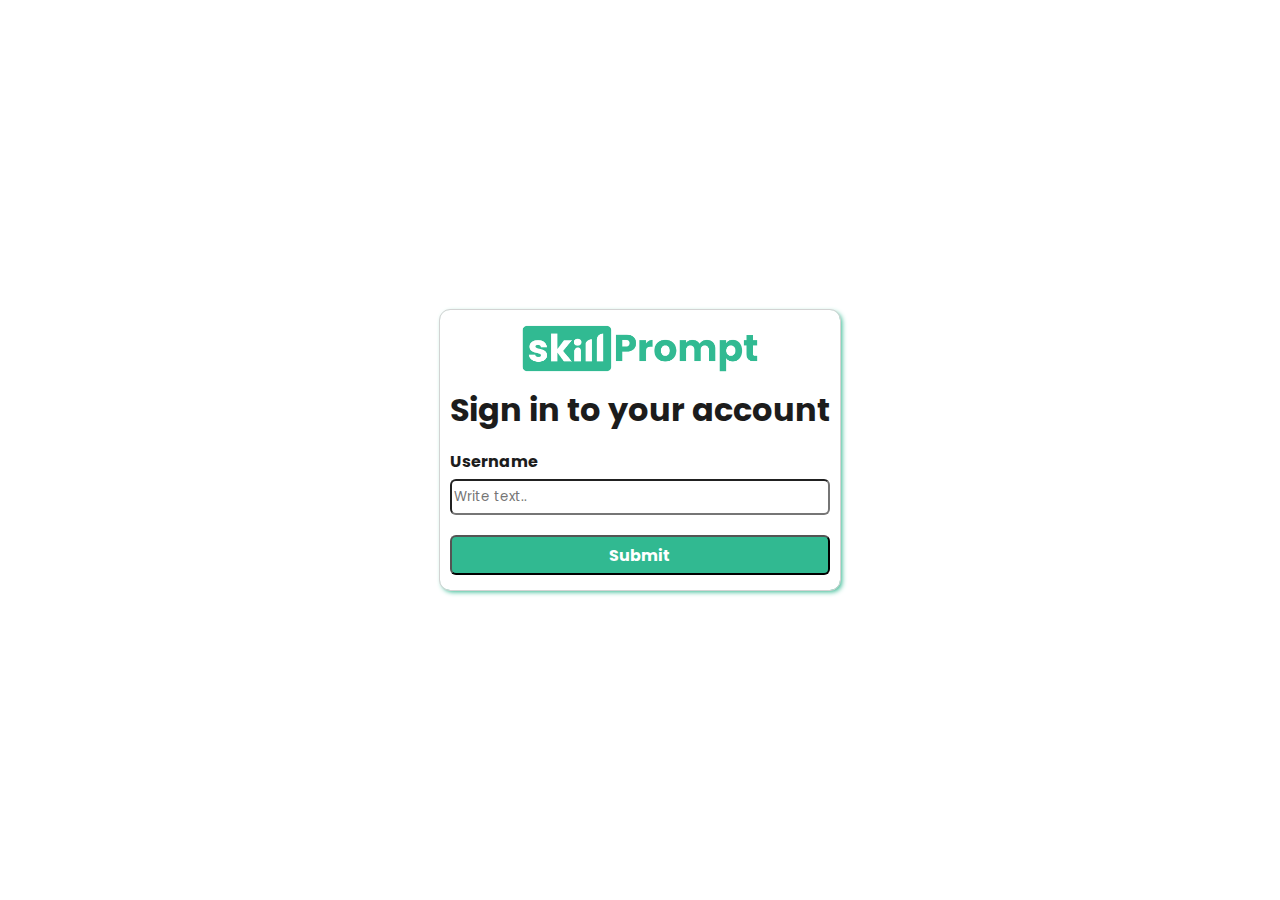
<file: index.html>
<!DOCTYPE html>
<html lang="en">
  <head>
    <meta charset="UTF-8" />
    <meta name="viewport" content="width=device-width, initial-scale=1.0" />
    <title>Login</title>
    <link rel="stylesheet" href="./styles/index.css" />
  </head>
  <body>
    <img id="loginPic" src="./public/assets/login.png" alt="login-pic" />
    <div class="login-parent">
      <div class="login-child">
        <img
          id="logoPic"
          src="/public/assets/logo.png"
          alt="logo"
          width="250px"
        />
        <h1>Sign in to your account</h1>
        <form id="myForm">
          <div class="labelBox">
            <label for="userId">Username</label>
          </div>
          <div class="inputBox">
            <input
              type="text"
              id="userId"
              name="username"
              placeholder="Write text.."
              required="true"
            />
          </div>
          <button id="submitButton" type="submit">Submit</button>
        </form>
      </div>
    </div>
  </body>
  <script>
    document.addEventListener("DOMContentLoaded", function () {
      // Load savedData from local storage
      let savedData = JSON.parse(localStorage.getItem("appData")) || [];

      const form = document.getElementById("myForm");

      form.addEventListener("submit", function (event) {
        event.preventDefault(); // Prevent form submission

        // Get form data
        const username = document.getElementById("userId").value;

        // Create an object to store the data
        const formData = {
          username: username,
          homeworks: [],
        };

        // Checks if user already exists or not
        const userExist = savedData.filter((item) => {
          return formData.username === item.username;
        });

        if (!userExist.length) {
          savedData.push(formData);
        }

        // Convert the object to a JSON string
        const formDataJSON = JSON.stringify(savedData);

        // Store the JSON string in local storage
        localStorage.setItem("appData", formDataJSON);
        localStorage.setItem("loginData", username);

        // Redirect to another page
        window.location.href = `homework-tracker.html`;
      });
    });
  </script>
</html>
</file>
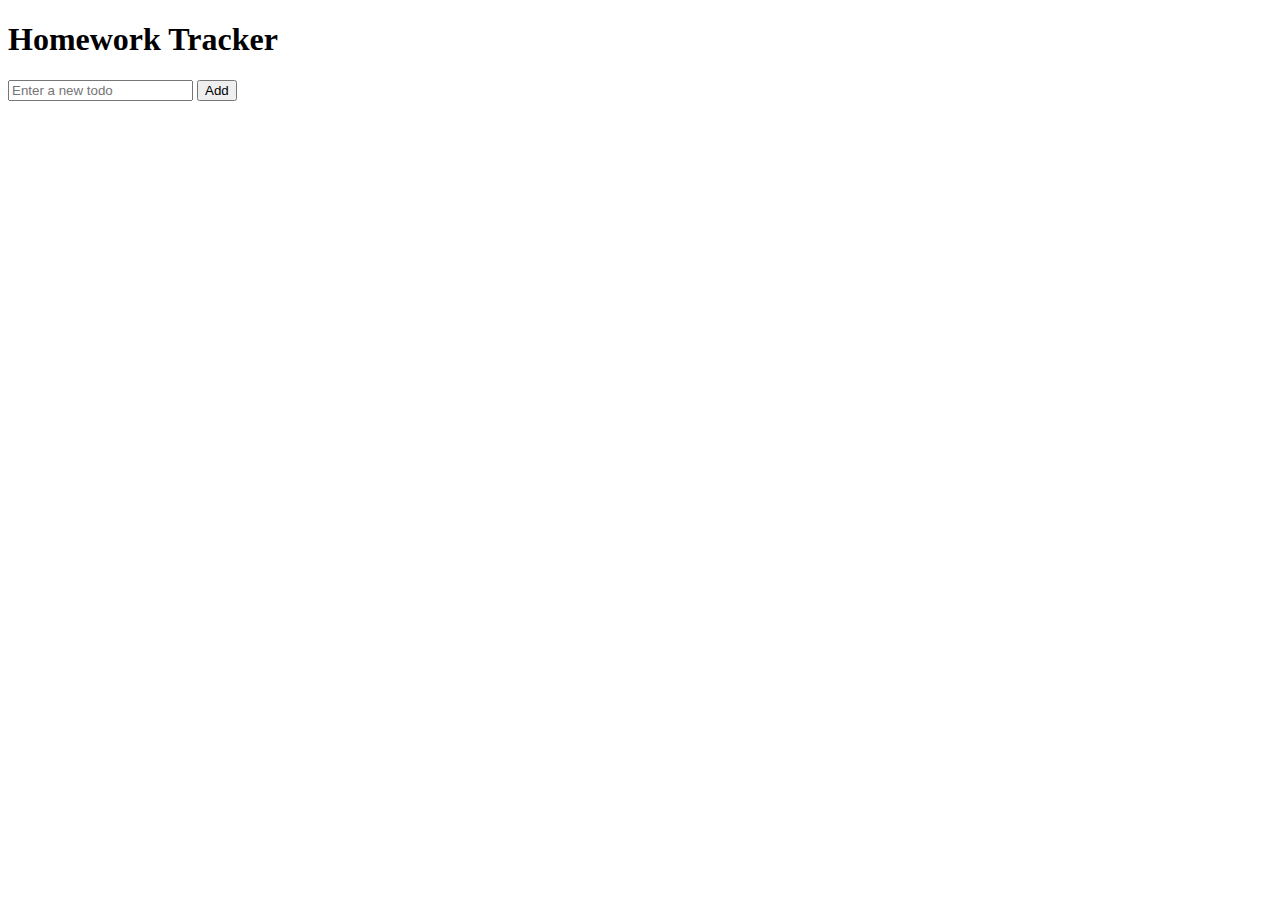
<file: homework-tracker.html>
<!DOCTYPE html>
<html lang="en">
  <head>
    <meta charset="UTF-8" />
    <meta name="viewport" content="width=device-width, initial-scale=1.0" />
    <title>Homework Tracker</title>
  </head>
  <body>
    <div id="userName"></div>
    <h1>Homework Tracker</h1>
    <input type="text" id="todoInput" placeholder="Enter a new todo" />
    <button id="addButton">Add</button>
    <ul id="todoList"></ul>
  </body>

  <script>
    // Read data from local storage
    let username = localStorage.getItem("loginData") || "";
    document.getElementById("userName").innerHTML = username;

    // Get references to HTML elements
    const todoInput = document.getElementById("todoInput");
    const addButton = document.getElementById("addButton");
    const todoList = document.getElementById("todoList");

    // Load todos from local storage
    let todos = JSON.parse(localStorage.getItem("todos")) || [];

    //Function to render todos
    function renderTodos() {
      todoList.innerHTML = "";
      todos.forEach((todo, index) => {
        const li = document.createElement("li");
        li.innerHTML = `
        ${todo}
        <button class = "editButton" data-index="${index}">Edit</button>
        <button class = "deleteButton" data-index= "${index}">Delete</button>
        `;
        todoList.appendChild(li);
      });
    }

    // Initial rendering
    renderTodos();

    // Add todo
    addButton.addEventListener("click", () => {
      const newTodo = todoInput.value.trim();
      if (newTodo !== "") {
        todos.push(newTodo);
        localStorage.setItem("todos", JSON.stringify(todos));
        renderTodos();
        todoInput.value = "";
      }
    });

    // Edit and Delete todo
    todoList.addEventListener("click", (event) => {
      if (event.target.classList.contains("editButton")) {
        const index = parseInt(event.target.getAttribute("data-index"));
        const updatedTodo = prompt("Edit todo:", todos[index]);
        if (updatedTodo !== null) {
          todos[index] = updatedTodo;
          localStorage.setItem("todos", JSON.stringify(todos));
          renderTodos();
        }
      } else if (event.target.classList.contains("deleteButton")) {
        const index = parseInt(event.target.getAttribute("data-index"));
        todos.splice(index, 1);
        localStorage.setItem("todos", JSON.stringify(todos));
        renderTodos();
      }
    });
  </script>
</html>
</file>
<file: styles/index.css>
@import url("https://fonts.googleapis.com/css2?family=Poppins&display=swap");

* {
  margin: 0;
  font-family: "Poppins", sans-serif;
  color: #1c1c1c;
}

.login-parent {
  display: flex;
  justify-content: center;
  align-items: center;
  height: 100vh;
}

.login-child {
  outline: solid 1px lightgray;
  box-shadow: 2px 2px 5px #31b991;
  border-radius: 10px;
  padding: 20px;
}

#loginPic {
  position: absolute;
  bottom: 15%;
  right: 10%;
}

#logoPic {
  display: block;
  margin-left: auto;
  margin-right: auto;
}

h1 {
  margin-top: 10px;
  margin-bottom: 10px;
}

.labelBox {
  padding: 5px 0 5px 0;
  font-weight: bolder;
  font-size: medium;
}

.inputBox {
  padding: 0 0 15px 0;
}

#userId {
  border-radius: 6px;
  height: 30px;
  width: 98%;
}

#submitButton {
  border-radius: 6px;
  height: 40px;
  width: 100%;
  background-color: #31b991;
  color: white;
  font-weight: bolder;
  font-size: medium;
  margin: 5px 0 5px 0;
}

#submitButton:hover {
  opacity: 65%;
  cursor: pointer;
}

@media only screen and (max-width: 1600px) {
  #loginPic {
    display: none;
  }

  .login-child {
    padding: 10px;
    margin: 15px;
  }
}
</file>
